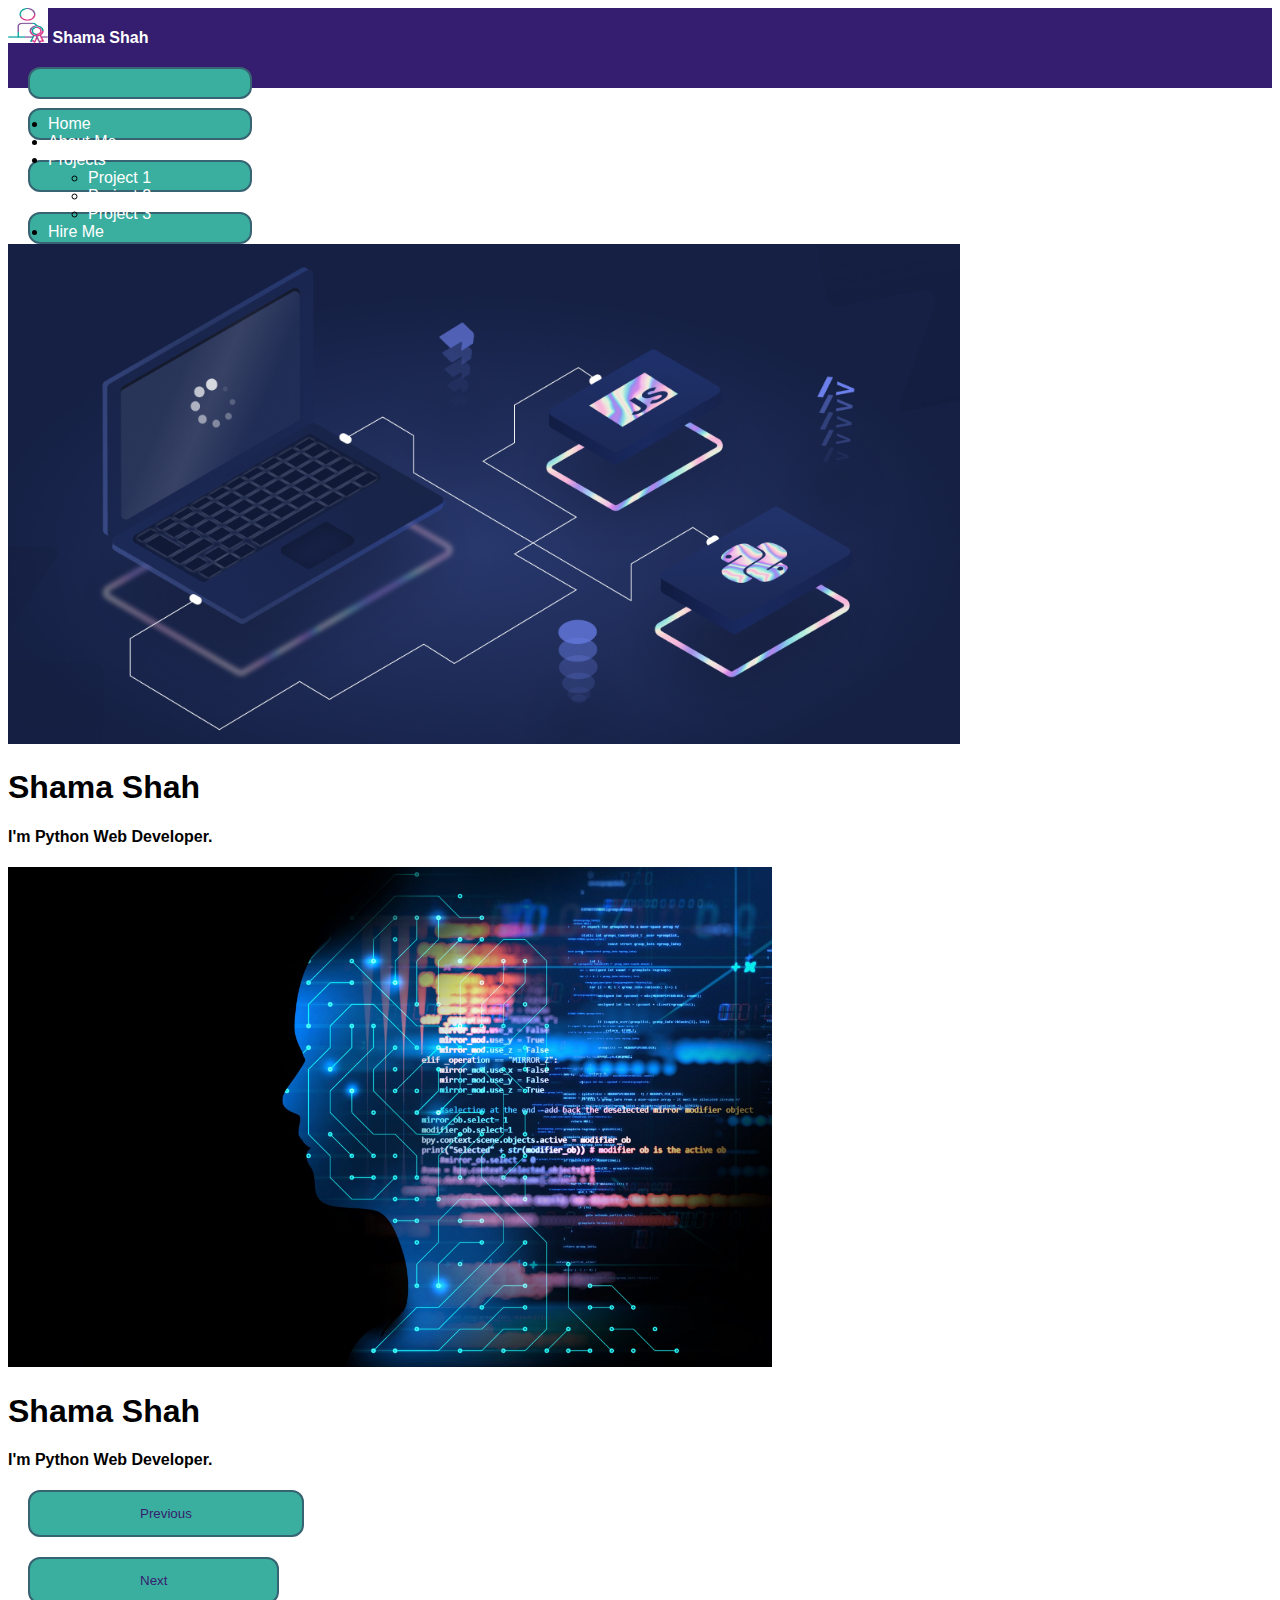
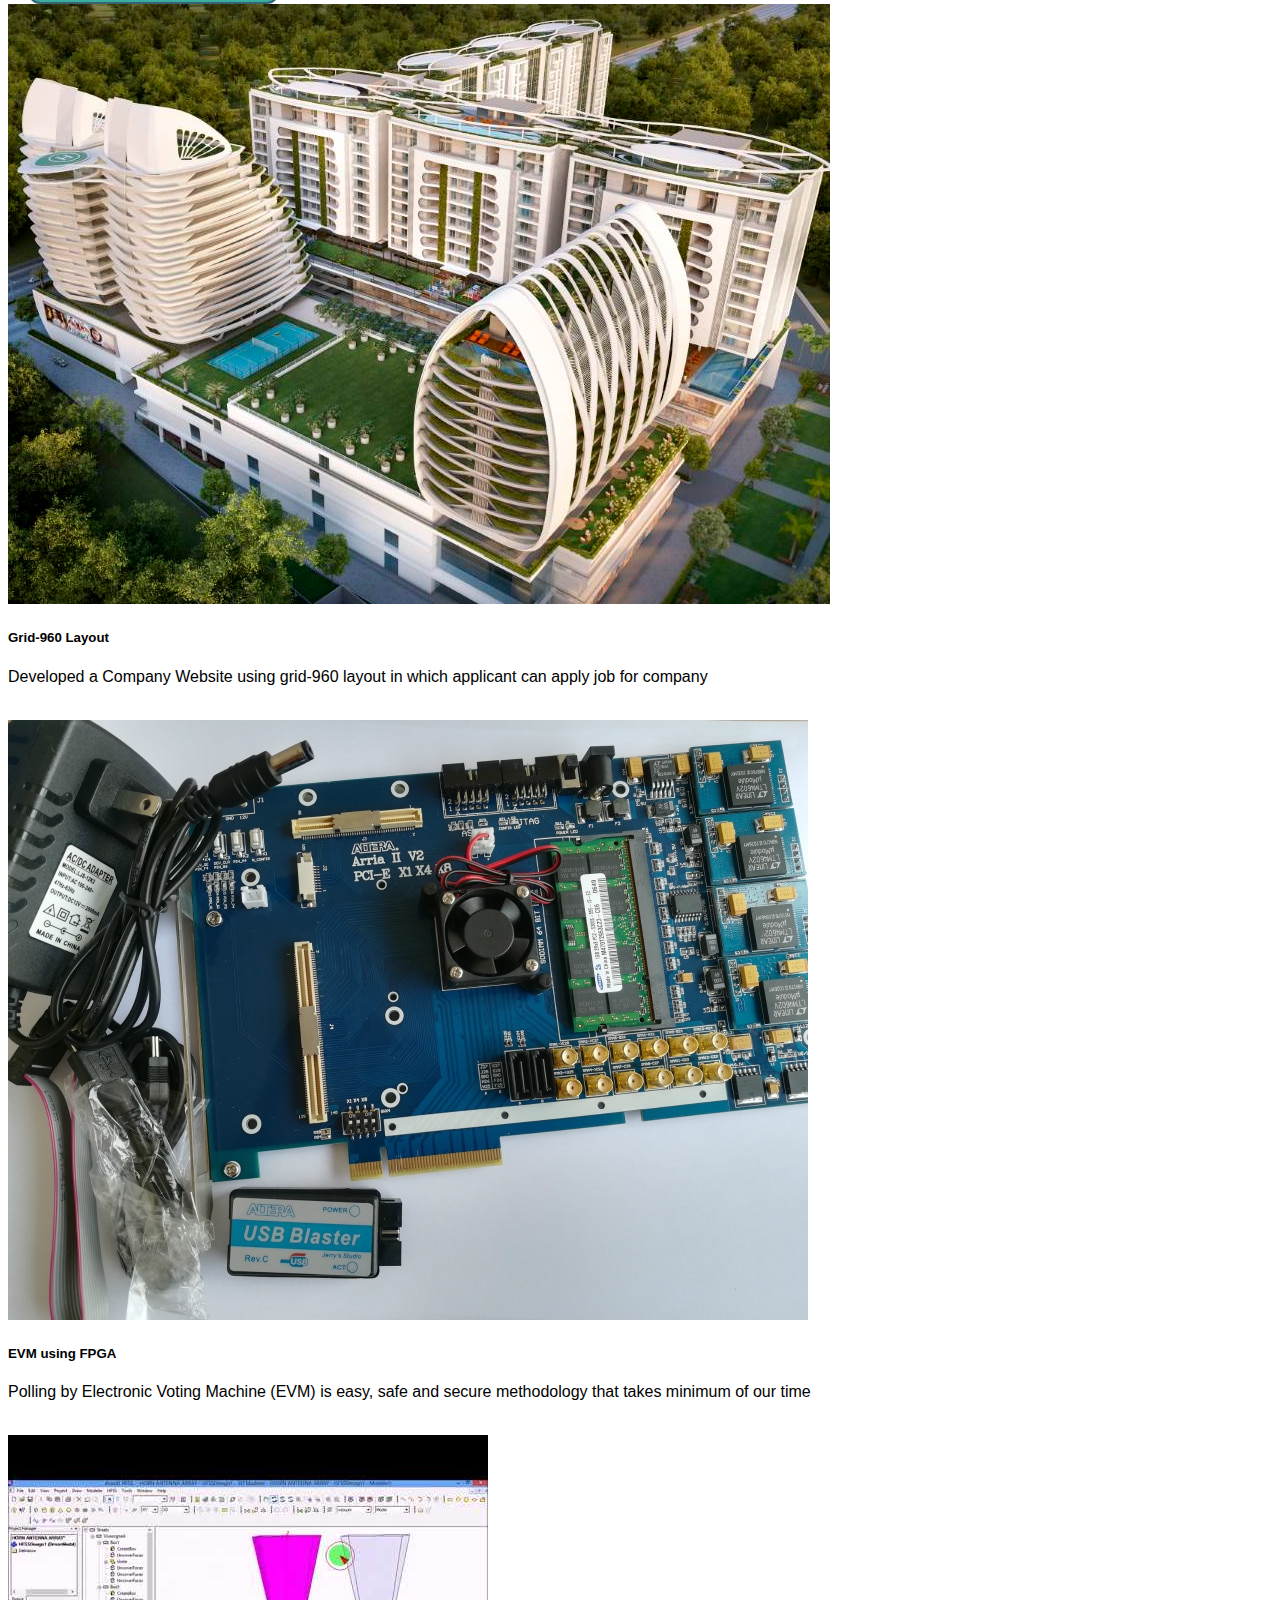
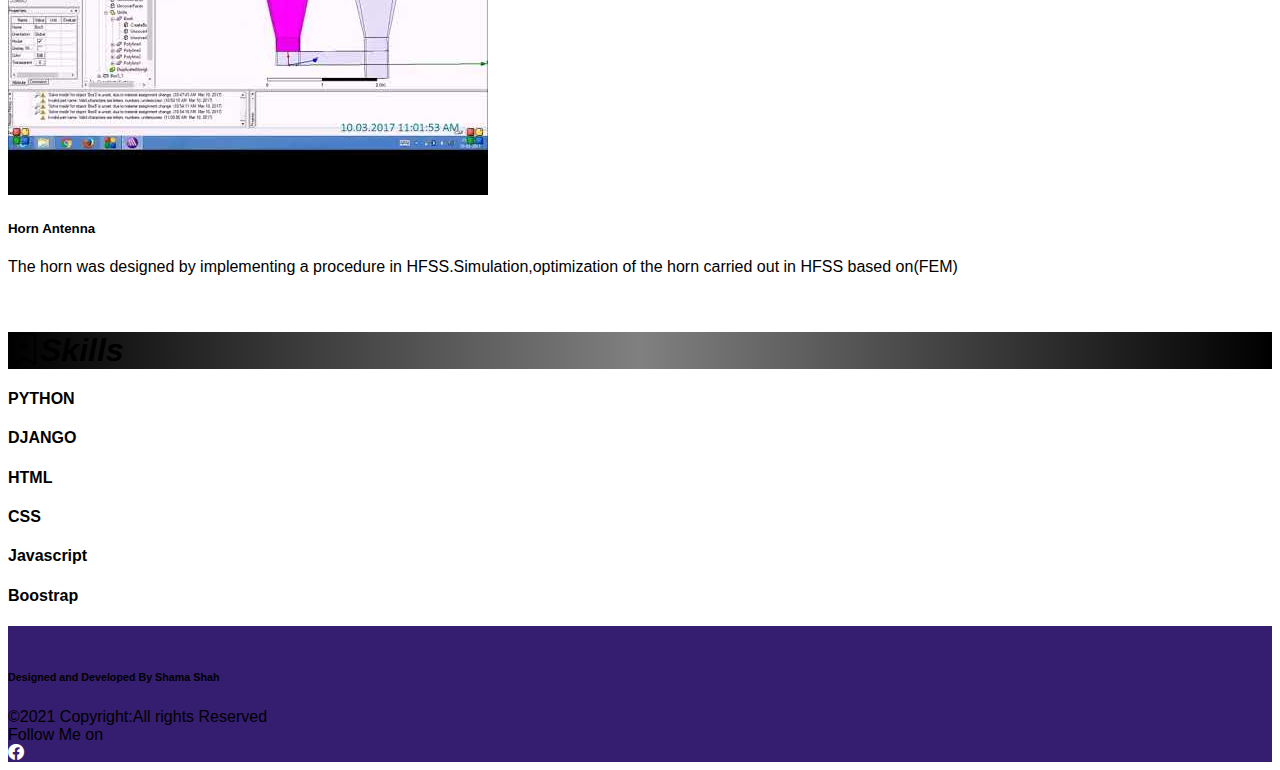
<file: index.html>
<!doctype html>
<html lang="en">
  <head>
    <meta charset="utf-8">
    <meta name="viewport" content="width=device-width, initial-scale=1">
	
    <link href="https://cdn.jsdelivr.net/npm/bootstrap@5.0.0/dist/css/bootstrap.min.css" rel="stylesheet" integrity="sha384-wEmeIV1mKuiNpC+IOBjI7aAzPcEZeedi5yW5f2yOq55WWLwNGmvvx4Um1vskeMj0" crossorigin="anonymous">
	
	<link rel="stylesheet" href="https://cdn.jsdelivr.net/npm/bootstrap-icons@1.4.1/font/bootstrap-icons.css">
	
	 <link rel="stylesheet" href="asset/css/stylesheet.css">
	
    <title>Portfolio</title>
	<link href='asset/photo/images2.png' rel='icon'>
	
	
  </head>
  <body>
   
      <div class="container">
	       <div class="row">
		      
			  <!--- Nav bar start---->
			  
		     <div class="col-md-12 mt-3">
			
				            
				<nav class="navbar navbar-expand-lg navbar-light nav ">
				    
				  <div class="container-fluid">
				  
				  <a class="navbar-brand" href="#">
      <img src="asset/photo/images2.png" alt="" width="40" height="35" class="d-inline-block align-text-top">
     
    </a>
				  
					<a class="navbar-brand  text-white " href="about.html"><b>Shama Shah</b></a>
					
					<button class="navbar-toggler" type="button" data-bs-toggle="collapse" data-bs-target="#navbarSupportedContent" aria-controls="navbarSupportedContent" aria-expanded="false" aria-label="Toggle navigation">
					  <span class="navbar-toggler-icon"></span>
					</button>
					
					<div class="collapse navbar-collapse" id="navbarSupportedContent">
					  <ul class="navbar-nav me-auto mb-2 mb-lg-0">
					  
						<li class="nav-item ">
						  <a class="nav-link active  text-white" aria-current="page" href="index.html">Home</a>
						</li>
						<li class="nav-item">
						  <a class="nav-link  text-white" href="about.html">About Me</a>
						</li>
						
						<li class="nav-item dropdown">
						
						  <a class="nav-link dropdown-toggle  text-white" href="#" id="navbarDropdown" role="button" data-bs-toggle="dropdown" aria-expanded="false">
							Projects
						  </a>
						  
						  <ul class="dropdown-menu" aria-labelledby="navbarDropdown">
							<li><a class="dropdown-item" href="projects.html">Project 1</a></li>
							<li><a class="dropdown-item" href="projects.html">Project 2</a></li>
							<!--<li><hr class="dropdown-divider"></li>-->
							<li><a class="dropdown-item" href="projects.html">Project 3</a></li>
						  </ul>
						  
						</li>
						
						<li class="nav-item">
						  <a class="nav-link  text-white " href="hire.html" tabindex="-1" aria-disabled="true">Hire Me</a>
						</li>
						
						
					  </ul>
					  
					  
					  <!-- <form class="d-flex"> 
						<input class="form-control me-2" type="search" placeholder="Search" aria-label="Search">
						<button class="btn btn-outline-success" type="submit">Search</button>
					  </form>-->
					  
					  
					</div>
					
				  </div>
             </nav>
				  
		</div>
		
			  
			  <!--- Nav Bar End------->
			  
			  <!---- SLider start----->
		<div class="col-md-12 mt-3">
			            
			<div id="carouselExampleIndicators" class="carousel slide" data-bs-ride="carousel">
			
			
				  <div class="carousel-indicators">
					<button type="button" data-bs-target="#carouselExampleIndicators" data-bs-slide-to="0" class="active" aria-current="true" aria-label="Slide 1"></button>
					<button type="button" data-bs-target="#carouselExampleIndicators" data-bs-slide-to="1" aria-label="Slide 2"></button>
					<button type="button" data-bs-target="#carouselExampleIndicators" data-bs-slide-to="2" aria-label="Slide 3"></button>
				  </div>
  
  
				  <div class="carousel-inner">
					<div class="carousel-item active">
					  <img src="asset/photo/python.png" height='500px' class="d-block w-100" alt="...">
					  <div class="carousel-caption d-none d-md-block text-start">
        <h1>Shama Shah</h1>
        <h4>I'm Python Web Developer.</h4>
      </div>
					</div>
					<div class="carousel-item">
					  <img src="asset/photo/python1.jpg" height='500px' class="d-block w-100" alt="...">
					  <div class="carousel-caption d-none d-md-block text-start">
        <h1>Shama Shah</h1>
        <h4>I'm Python Web Developer.</h4>
      </div>
					</div>
					
					<!--<div class="carousel-item">
					  <img src="..." class="d-block w-100" alt="...">
					</div>-->
					
				  </div>
				  
				  <button class="carousel-control-prev" type="button" data-bs-target="#carouselExampleIndicators" data-bs-slide="prev">
					<span class="carousel-control-prev-icon" aria-hidden="true"></span>
					<span class="visually-hidden">Previous</span>
				  </button>
				  
				  <button class="carousel-control-next" type="button" data-bs-target="#carouselExampleIndicators" data-bs-slide="next">
					<span class="carousel-control-next-icon" aria-hidden="true"></span>
					<span class="visually-hidden">Next</span>
				  </button>
          </div>
						
	</div>
			  
			  <!--- Slider end ------->
			  
			  <!--- Project start----->
			  <div class="col-md-4 mt-3">
			       <div class="card" >
				   
						  <img src="asset/photo/building.jpg" class="card-img-top zoom" alt="...">
						  
						  <div class="card-body">
							<h5 class="card-title">Grid-960 Layout</h5>
							<p class="card-text">Developed a Company Website using grid-960 layout in which applicant can apply job for company</p>
							<a href="projects.html" class="btn btn-primary">Read More</a>
						  </div>
                   </div>
			  </div>
			  
			  <div class="col-md-4 mt-3">
			       
				   <div class="card" >
				   
						  <img src="asset/photo/voting3.jpg" class="card-img-top zoom" alt="...">
						  
						  <div class="card-body">
							<h5 class="card-title">EVM using FPGA</h5>
							<p class="card-text">Polling by Electronic Voting Machine (EVM) is easy, safe and secure methodology that takes minimum of our time </p>
							<a href="projects.html" class="btn btn-primary">Read More</a>
						  </div>
                   </div>
			  
			  </div>
			  
			  <div class="col-md-4 mt-3">
			          <div class="card" >
				   
						  <img src="asset/photo/horn.jpg" class="card-img-top zoom" alt="...">
						  
						  <div class="card-body">
							<h5 class="card-title">Horn Antenna</h5>
							<p class="card-text">The horn was designed by implementing a procedure in HFSS.Simulation,optimization of the horn carried out in HFSS based on(FEM)</p>
							<a href="projects.html" class="btn btn-primary">Read More</a>
						  </div>
                   </div>
			  </div>
			  
			  <!---- Project End------>
			  
			 
			  <!--- Skills start---->
			 
			  
			  <div class='col-md-12 border border-dark mt-3 skillhead '>

<h1 class=' text-success'><b><i class="bi bi-bookmark-star">Skills</i></b></h1>

</div>
			  
			        
					
					 <div class="col-md-12 mt-2">
					 <h4>PYTHON</h4>
					 <div class="progress">
					<div class="progress-bar bg-danger" role="progressbar" style="width: 100%" aria-valuenow="100" aria-valuemin="0" aria-valuemax="100"></div>
						</div>
						
					<h4>DJANGO</h4>
					<div class="progress">
					  <div class="progress-bar bg-success" role="progressbar" style="width: 25%" aria-valuenow="25" aria-valuemin="0" aria-valuemax="100"></div>
					</div>
					
					<h4>HTML</h4>
			        <div class="progress">
					  
                     <div class="progress-bar bg-success" role="progressbar" style="width: 80%" aria-valuenow="25" aria-valuemin="0" aria-valuemax="100">
					 </div>
                    </div>
				  
				    <h4>CSS</h4>
					<div class="progress">
					  <div class="progress-bar bg-info" role="progressbar" style="width: 50%" aria-valuenow="50" aria-valuemin="0" aria-valuemax="100"></div>
					</div>
					
                    <h4>Javascript</h4>
					<div class="progress">
					  <div class="progress-bar bg-warning" role="progressbar" style="width: 75%" aria-valuenow="75" aria-valuemin="0" aria-valuemax="100"></div>
					</div>
					
					<h4>Boostrap</h4>
					<div class="progress">
					  <div class="progress-bar bg-danger" role="progressbar" style="width: 100%" aria-valuenow="100" aria-valuemin="0" aria-valuemax="100"></div>
					</div>
			  
			  
			  </div>
			  <!--- Skills Ends---->
		   
		     
   
   
    <!--- Footer start---->
			   <div class="col-md-12 mt-3 text-white text-center foot">
			           <h6><b>Designed and Developed By Shama Shah</b></h6>
					   &copy;2021 Copyright:All rights Reserved<br>
					   Follow Me on<br>
					   <a href="http://www.facebook.com" target="_blank"><i class="bi bi-facebook text-primary"></i></a>
			   </div>
		      <!--- Footer End---->
		   
		   
		   </div>
	  
	  </div>
   
   

   
    <script src="https://cdn.jsdelivr.net/npm/bootstrap@5.0.0/dist/js/bootstrap.bundle.min.js" integrity="sha384-p34f1UUtsS3wqzfto5wAAmdvj+osOnFyQFpp4Ua3gs/ZVWx6oOypYoCJhGGScy+8" crossorigin="anonymous"></script>

    
  </body>
</html>
</file>
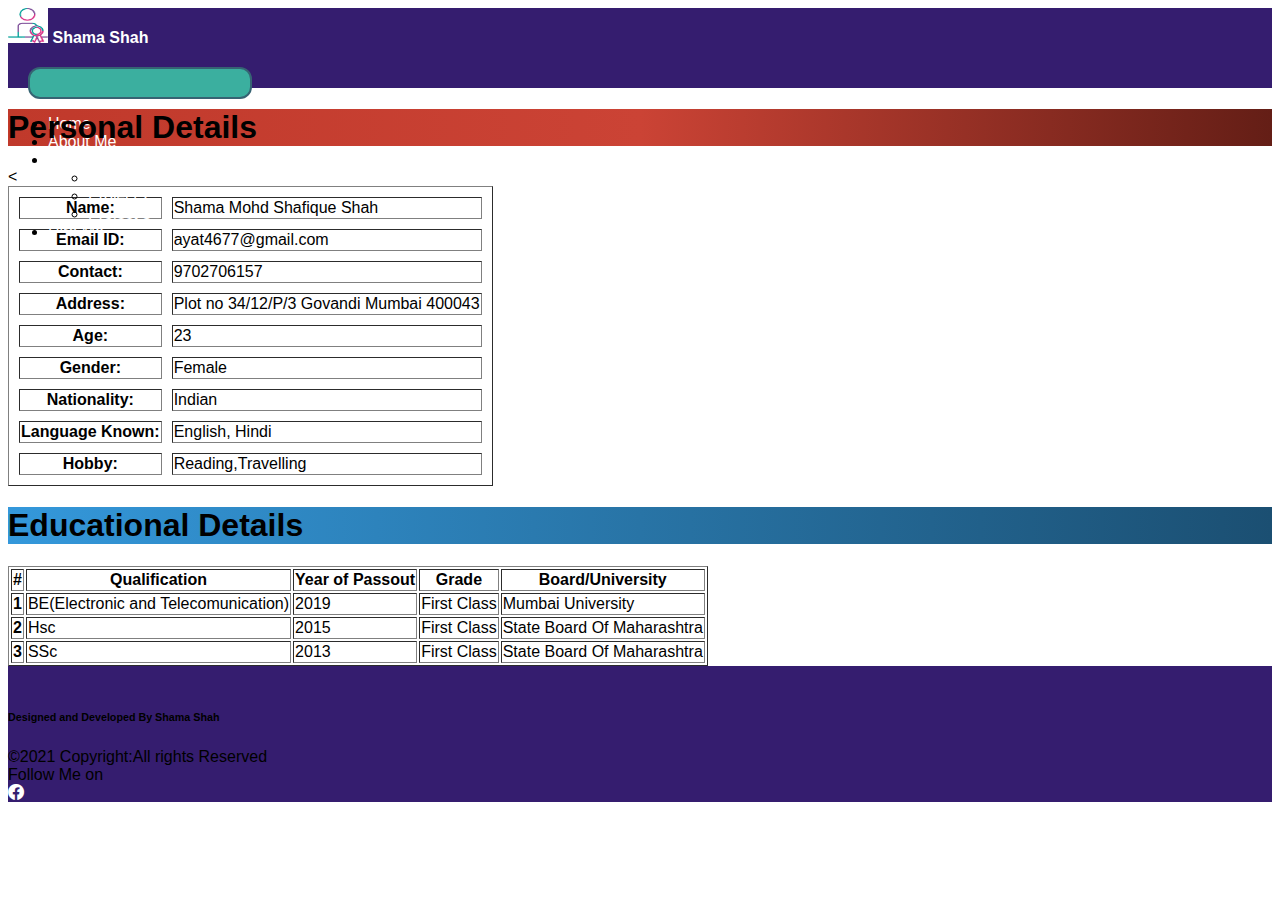
<file: about.html>
<!doctype html>
<html lang="en">
  <head>
    <meta charset="utf-8">
    <meta name="viewport" content="width=device-width, initial-scale=1">
	
    <link href="https://cdn.jsdelivr.net/npm/bootstrap@5.0.0/dist/css/bootstrap.min.css" rel="stylesheet" integrity="sha384-wEmeIV1mKuiNpC+IOBjI7aAzPcEZeedi5yW5f2yOq55WWLwNGmvvx4Um1vskeMj0" crossorigin="anonymous">
	
	<link rel="stylesheet" href="https://cdn.jsdelivr.net/npm/bootstrap-icons@1.4.1/font/bootstrap-icons.css">
	
	 <link rel="stylesheet" href="asset/css/stylesheet.css">
	
    <title>About Me</title>
	<link href='asset/photo/images2.png' rel='icon'>
	
	
  </head>
  <body>
   
      <div class="container">
	       <div class="row">
		      
			  <!--- Nav bar start---->
			  
		     <div class="col-md-12 mt-3">
			
				            
				<nav class="navbar navbar-expand-lg navbar-light nav ">
				    
				  <div class="container-fluid">
				  
				  <a class="navbar-brand" href="#">
      <img src="asset/photo/images2.png" alt="" width="40" height="35" class="d-inline-block align-text-top">
     
    </a>
				  
					<a class="navbar-brand  text-white " href="about.html"><b>Shama Shah</b></a>
					
					<button class="navbar-toggler" type="button" data-bs-toggle="collapse" data-bs-target="#navbarSupportedContent" aria-controls="navbarSupportedContent" aria-expanded="false" aria-label="Toggle navigation">
					  <span class="navbar-toggler-icon"></span>
					</button>
					
					<div class="collapse navbar-collapse" id="navbarSupportedContent">
					  <ul class="navbar-nav me-auto mb-2 mb-lg-0">
					  
						<li class="nav-item ">
						  <a class="nav-link active  text-white" aria-current="page" href="index.html">Home</a>
						</li>
						<li class="nav-item">
						  <a class="nav-link  text-white" href="about.html">About Me</a>
						</li>
						
						<li class="nav-item dropdown">
						
						  <a class="nav-link dropdown-toggle  text-white" href="#" id="navbarDropdown" role="button" data-bs-toggle="dropdown" aria-expanded="false">
							Projects
						  </a>
						  
						  <ul class="dropdown-menu" aria-labelledby="navbarDropdown">
							<li><a class="dropdown-item" href="projects.html">Project 1</a></li>
							<li><a class="dropdown-item" href="projects.html">Project 2</a></li>
							<!--<li><hr class="dropdown-divider"></li>-->
							<li><a class="dropdown-item" href="projects.html">Project 3</a></li>
						  </ul>
						  
						</li>
						
						<li class="nav-item">
						  <a class="nav-link  text-white " href="hire.html" tabindex="-1" aria-disabled="true">Hire Me</a>
						</li>
						
						
					  </ul>
					  
					  
					  <!-- <form class="d-flex"> 
						<input class="form-control me-2" type="search" placeholder="Search" aria-label="Search">
						<button class="btn btn-outline-success" type="submit">Search</button>
					  </form>-->
					  
					  
					</div>
					
				  </div>
             </nav>
				  
		</div>
			  
			  <!--- Nav Bar End------->
			  

<!----Table-1 start--->
<div class='col-md-12 border border-dark mt-3 bg-danger personal'>

<h1><b>Personal Details</b></h1>

</div>

<div class='col-md-12'>

<table class="table table-hover" border='1' cellspacing='10'>
  <thead>
    <tr class="table-success">
     <th scope="row">Name:</th><<td>Shama Mohd Shafique Shah</td>
	</tr>
	<tr class="table-secondary">
      <th scope="row">Email ID:</th> <td>ayat4677@gmail.com</td>
	</tr>
	<tr class="table-success">
      <th scope="row">Contact:</th><td>9702706157</td>
	</tr>
	<tr class="table-secondary">
	  <th scope="row">Address:</th> <td>Plot no 34/12/P/3 Govandi Mumbai 400043</td>
	</tr>
	<tr class="table-success">
	  <th scope="row">Age:</th> <td>23</td>
	</tr>
	<tr class="table-secondary">
	  <th scope="row">Gender:</th><td>Female</td>
	</tr>
	<tr class="table-success">
	  <th scope="row">Nationality:</th><td>Indian</td>
	</tr>
	<tr class="table-secondary">
	  <th scope="row">Language Known:</th> <td>English, Hindi</td>
	</tr>
	<tr class="table-success">
	  <th scope="row">Hobby:</th><td>Reading,Travelling</td>
	</tr>
	
	  
	  
      
    
  </thead>
  <tbody>
   
  </tbody>
</table>
</div>

<!----Table-1 End-->


<!---Table-2 start--->
<div class='col-md-12 border border-dark mt-3 bg-danger education'>

<h1><b>Educational Details</b></h1>

</div>

<div class='col-md-12 mt-4'>
<table class="table" border='1'>
  <thead>
    <tr class="table-danger">
      <th scope="col">#</th>
      <th scope="col">Qualification</th>
      <th scope="col">Year of Passout</th>
      <th scope="col">Grade</th>
	  <th scope="col">Board/University </th>
    </tr>
  </thead>
  <tbody>
    <tr class="table-info">
      <th scope="row">1</th>
      <td>BE(Electronic and Telecomunication)</td>
      <td>2019</td>
      <td>First Class</td>
	  <td>Mumbai University</td>
    </tr>
    <tr class="table-info">
      <th scope="row">2</th>
      <td>Hsc</td>
      <td>2015</td>
      <td>First Class</td>
	  <td>State Board Of Maharashtra</td>
    </tr>
    <tr class="table-info">
      <th scope="row">3</th>
      <td>SSc</td>
      <td>2013</td>
	  <td>First Class</td>
	  <td>State Board Of Maharashtra</td>
    </tr>
  </tbody>
</table>
</div>
<!---Table-2 End--->


    <!--- Footer start---->
			   <div class="col-md-12 mt-3 text-white text-center foot">
			           <h6><b>Designed and Developed By Shama Shah</b></h6>
					   &copy;2021 Copyright:All rights Reserved<br>
					   Follow Me on<br>
					   <a href="http://www.facebook.com" target="_blank"><i class="bi bi-facebook text-primary"></i></a>
			   </div>
		      <!--- Footer End---->
		   
		   
		   </div>
	  
	  </div>
   
   

   
    <script src="https://cdn.jsdelivr.net/npm/bootstrap@5.0.0/dist/js/bootstrap.bundle.min.js" integrity="sha384-p34f1UUtsS3wqzfto5wAAmdvj+osOnFyQFpp4Ua3gs/ZVWx6oOypYoCJhGGScy+8" crossorigin="anonymous"></script>

    
  </body>
</html>
</file>
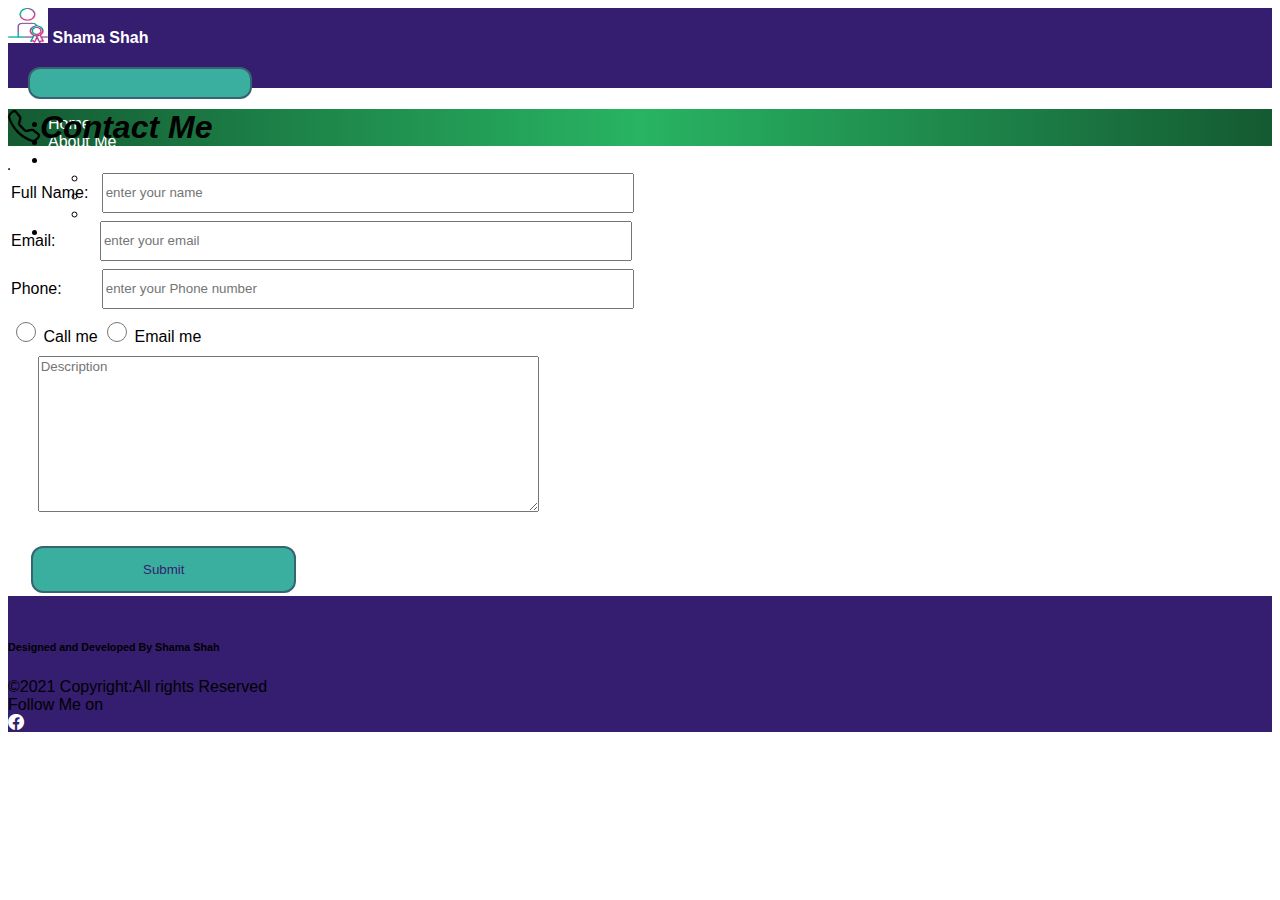
<file: hire.html>
<!doctype html>
<html lang="en">
  <head>
    <meta charset="utf-8">
    <meta name="viewport" content="width=device-width, initial-scale=1">
	
    <link href="https://cdn.jsdelivr.net/npm/bootstrap@5.0.0/dist/css/bootstrap.min.css" rel="stylesheet" integrity="sha384-wEmeIV1mKuiNpC+IOBjI7aAzPcEZeedi5yW5f2yOq55WWLwNGmvvx4Um1vskeMj0" crossorigin="anonymous">
	
	<link rel="stylesheet" href="https://cdn.jsdelivr.net/npm/bootstrap-icons@1.4.1/font/bootstrap-icons.css">
	
	 <link rel="stylesheet" href="asset/css/stylesheet.css">
	
    <title>Hire Me</title>
	<link href='asset/photo/images2.png' rel='icon'>
	
	
  </head>
  <body>
   
      <div class="container">
	       <div class="row">
		      
			  <!--- Nav bar start---->
			  
		     <div class="col-md-12 mt-3">
			
				            
				<nav class="navbar navbar-expand-lg navbar-light nav ">
				    
				  <div class="container-fluid">
				  
				  <a class="navbar-brand" href="#">
      <img src="asset/photo/images2.png" alt="" width="40" height="35" class="d-inline-block align-text-top">
     
    </a>
				  
					<a class="navbar-brand  text-white " href="about.html"><b>Shama Shah</b></a>
					
					<button class="navbar-toggler" type="button" data-bs-toggle="collapse" data-bs-target="#navbarSupportedContent" aria-controls="navbarSupportedContent" aria-expanded="false" aria-label="Toggle navigation">
					  <span class="navbar-toggler-icon"></span>
					</button>
					
					<div class="collapse navbar-collapse" id="navbarSupportedContent">
					  <ul class="navbar-nav me-auto mb-2 mb-lg-0">
					  
						<li class="nav-item ">
						  <a class="nav-link active  text-white" aria-current="page" href="index.html">Home</a>
						</li>
						<li class="nav-item">
						  <a class="nav-link  text-white" href="about.html">About Me</a>
						</li>
						
						<li class="nav-item dropdown">
						
						  <a class="nav-link dropdown-toggle  text-white" href="#" id="navbarDropdown" role="button" data-bs-toggle="dropdown" aria-expanded="false">
							Projects
						  </a>
						  
						  <ul class="dropdown-menu" aria-labelledby="navbarDropdown">
							<li><a class="dropdown-item" href="projects.html">Project 1</a></li>
							<li><a class="dropdown-item" href="projects.html">Project 2</a></li>
							<!--<li><hr class="dropdown-divider"></li>-->
							<li><a class="dropdown-item" href="projects.html">Project 3</a></li>
						  </ul>
						  
						</li>
						
						<li class="nav-item">
						  <a class="nav-link  text-white " href="hire.html" tabindex="-1" aria-disabled="true">Hire Me</a>
						</li>
						
						
					  </ul>
					  
					  
					  <!-- <form class="d-flex"> 
						<input class="form-control me-2" type="search" placeholder="Search" aria-label="Search">
						<button class="btn btn-outline-success" type="submit">Search</button>
					  </form>-->
					  
					  
					</div>
					
				  </div>
             </nav>
				  
		</div>
			  
			  <!--- Nav Bar End------->
			  



<!----Contact start--->
<div class='col-md-12 border border-dark mt-3 bg-warning contactcolor'>

<h1 class=' text-dark'><b><i class="bi bi-telephone">Contact Me</i></b></h1>

</div>

<div class='col-md-12 mt-1 bg-success'>


  <table border='1'>
  <form method="GET" action="index.html" target='_blank' enctype="multipart/form-data" class='con'>
						<table>
					
							<tr>
								<td class='text-white pt-3'><label for="n">Full Name:</label>
								&nbsp&nbsp<input type="text" name="sname" placeholder="enter your name" id="n" required class='size'> </td>
							</tr>
							<tr>
							</tr>
							<tr>
							</tr>
                            
							<tr>							
								<td class='text-white'><label for="e">Email:</label>
							&nbsp&nbsp&nbsp&nbsp&nbsp&nbsp&nbsp&nbsp&nbsp<input type="email" name="ename" placeholder="enter your email" id="e" class='size' required> </td>
				
							</tr>
							
							<tr>
							</tr>
							<tr>
							</tr>
                            
							<tr>							
								<td class='text-white'><label for="p">Phone:</label>
								&nbsp&nbsp&nbsp&nbsp&nbsp&nbsp&nbsp <input type="number" name="nname" placeholder="enter your Phone number" id="p" class='size' required> </td>
				
							</tr>
							<tr>
							</tr>
							<tr>
							</tr>
							<tr>
							</tr>
							
							<tr>
				             
				                <td class='text-white'>
									<input type="radio" name="call" value="c" id="ct" class='si'>
									<label for="gm">Call me</lable>
									<input type="radio" name="call" value="em" id="el" class='si'> 
									<label for="gf">Email me</label>
								
				                </td>
			                  </tr>
							  
							  
							 <tr>
							</tr>
							<tr>
							</tr>
							<tr>
							</tr>
							  
							  
							  <tr>
				                   
				                 <td>&nbsp&nbsp&nbsp&nbsp&nbsp&nbsp<textarea type="text" name="add"  cols="60" rows="10" placeholder='Description'></textarea></td>
			                 </tr>
							 
							 
							   
							 <tr>
							</tr>
							<tr>
							</tr>
							<tr>
							</tr>
							 
							 <tr>
			                <td class='pb-2'><a href='index.html'> <button type='submit'>Submit</button></a></td>
			                 </tr>
			
				
					</form>	
</table>					
			
</div>
<!---Contact End--->



     <!--- Footer start---->
			   <div class="col-md-12 mt-3 text-white text-center foot">
			           <h6><b>Designed and Developed By Shama Shah</b></h6>
					   &copy;2021 Copyright:All rights Reserved<br>
					   Follow Me on<br>
					   <a href="http://www.facebook.com" target="_blank"><i class="bi bi-facebook text-primary"></i></a>
			   </div>
		      <!--- Footer End---->
		   
		   
		   </div>
	  
	  </div>
   
   

   
    <script src="https://cdn.jsdelivr.net/npm/bootstrap@5.0.0/dist/js/bootstrap.bundle.min.js" integrity="sha384-p34f1UUtsS3wqzfto5wAAmdvj+osOnFyQFpp4Ua3gs/ZVWx6oOypYoCJhGGScy+8" crossorigin="anonymous"></script>

    
  </body>
</html>
</file>
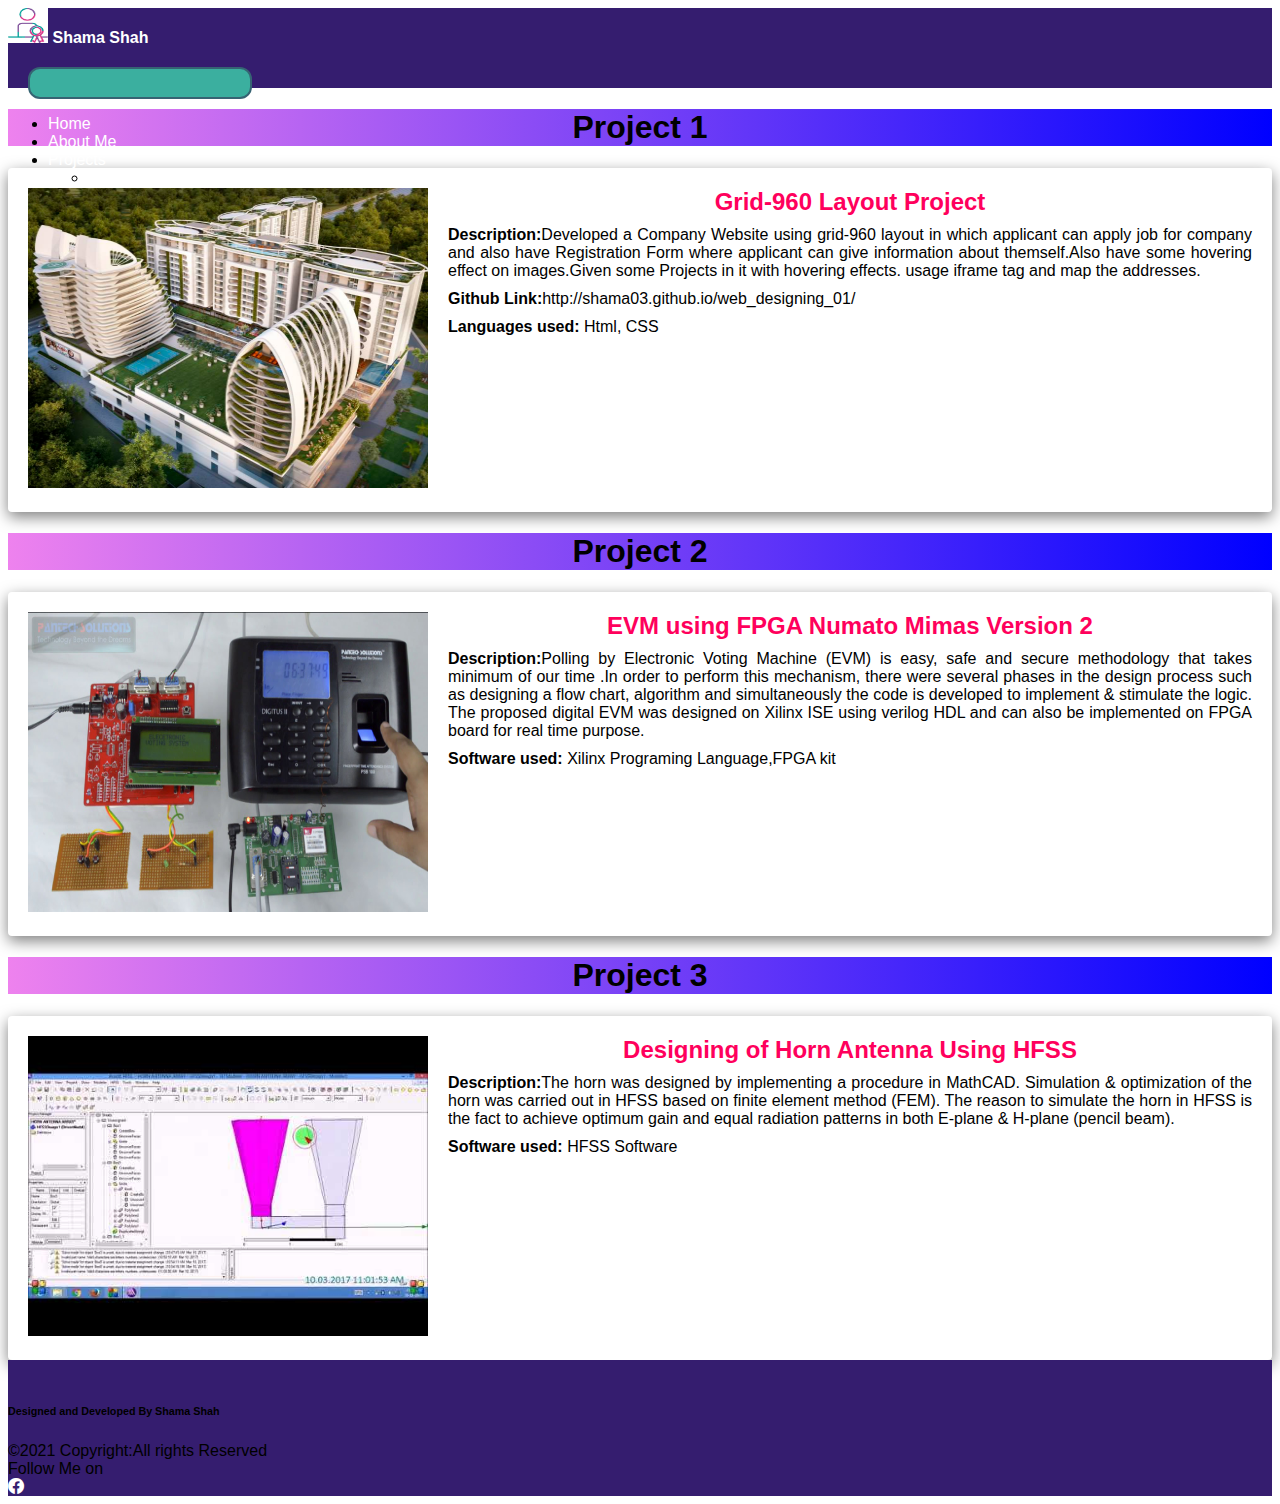
<file: projects.html>
<!doctype html>
<html lang="en">
  <head>
    <meta charset="utf-8">
    <meta name="viewport" content="width=device-width, initial-scale=1">
	
    <link href="https://cdn.jsdelivr.net/npm/bootstrap@5.0.0/dist/css/bootstrap.min.css" rel="stylesheet" integrity="sha384-wEmeIV1mKuiNpC+IOBjI7aAzPcEZeedi5yW5f2yOq55WWLwNGmvvx4Um1vskeMj0" crossorigin="anonymous">
	
	<link rel="stylesheet" href="https://cdn.jsdelivr.net/npm/bootstrap-icons@1.4.1/font/bootstrap-icons.css">
	
	 <link rel="stylesheet" href="asset/css/stylesheet.css">
	
    <title>My Projects</title>
	<link href='asset/photo/images2.png' rel='icon'>
	
	
  </head>
  <body>
   
      <div class="container">
	       <div class="row">
		      
			  <!--- Nav bar start---->
			  
		     <div class="col-md-12 mt-3">
			
				            
				<nav class="navbar navbar-expand-lg navbar-light nav ">
				    
				  <div class="container-fluid">
				  
				  <a class="navbar-brand" href="#">
      <img src="asset/photo/images2.png" alt="" width="40" height="35" class="d-inline-block align-text-top">
     
    </a>
				  
					<a class="navbar-brand  text-white " href="about.html"><b>Shama Shah</b></a>
					
					<button class="navbar-toggler" type="button" data-bs-toggle="collapse" data-bs-target="#navbarSupportedContent" aria-controls="navbarSupportedContent" aria-expanded="false" aria-label="Toggle navigation">
					  <span class="navbar-toggler-icon"></span>
					</button>
					
					<div class="collapse navbar-collapse" id="navbarSupportedContent">
					  <ul class="navbar-nav me-auto mb-2 mb-lg-0">
					  
						<li class="nav-item ">
						  <a class="nav-link active  text-white" aria-current="page" href="index.html">Home</a>
						</li>
						<li class="nav-item">
						  <a class="nav-link  text-white" href="about.html">About Me</a>
						</li>
						
						<li class="nav-item dropdown">
						
						  <a class="nav-link dropdown-toggle  text-white" href="#" id="navbarDropdown" role="button" data-bs-toggle="dropdown" aria-expanded="false">
							Projects
						  </a>
						  
						  <ul class="dropdown-menu" aria-labelledby="navbarDropdown">
							<li><a class="dropdown-item" href="projects.html">Project 1</a></li>
							<li><a class="dropdown-item" href="projects.html">Project 2</a></li>
							<!--<li><hr class="dropdown-divider"></li>-->
							<li><a class="dropdown-item" href="projects.html">Project 3</a></li>
						  </ul>
						  
						</li>
						
						<li class="nav-item">
						  <a class="nav-link  text-white " href="hire.html" tabindex="-1" aria-disabled="true">Hire Me</a>
						</li>
						
						
					  </ul>
					  
					  
					  <!-- <form class="d-flex"> 
						<input class="form-control me-2" type="search" placeholder="Search" aria-label="Search">
						<button class="btn btn-outline-success" type="submit">Search</button>
					  </form>-->
					  
					  
					</div>
					
				  </div>
             </nav>
				  
		</div>
			  
			  <!--- Nav Bar End------->
			  


<!---projects strart---->
             <!---project1 start--->
<div class='col-md-12 mt-3 heading border border-dark'>

<h1 class=' text-dark'><center>Project 1</center></h1>

</div>


<div class='col-md-12 mt-3'>

<div class='box'>
	<div class='imgBx'>
	<img src='asset/photo/building.jpg' width='400px' height='300px'>
	</div>
	<div class='content'>
	<h2>Grid-960 Layout Project</h2>
	<p><b>Description:</b>Developed a Company Website using grid-960 layout in which applicant can apply job for company and also have Registration Form where applicant can give information about themself.Also have some hovering effect on images.Given some Projects in it with hovering effects. usage iframe tag and map the addresses.</p>
	<p><b>Github Link:</b>http://shama03.github.io/web_designing_01/</p>
	<p><b>Languages used:</b> Html, CSS</p>
	
	</div>
</div>
</div>
                  <!---proect1 End--->
				  <!---proect2 start--->
<div class='col-md-12 mt-3 heading border border-dark'>

<h1 class=' text-dark'><center>Project 2</center></h1>

</div>


<div class='col-md-12 mt-3'>

<div class='box'>
	<div class='imgBx'>
	<img src='asset/photo/voting.jpg' width='400px' height='300px'>
	</div>
	<div class='content'>
	<h2>EVM using FPGA Numato Mimas Version 2</h2>
	<p><b>Description:</b>Polling by Electronic Voting Machine (EVM) is easy, safe and secure methodology that takes minimum of our time .In order to perform this mechanism, there were several phases in the design process such as designing a flow chart, algorithm and simultaneously the code is developed to implement & stimulate the logic. The proposed digital EVM was designed on Xilinx ISE using verilog HDL and can also be implemented on FPGA board for real time purpose.</p>
	
	<p><b>Software used:</b> Xilinx Programing Language,FPGA kit</p>
	
	</div>
</div>
</div>
				  <!---project2 End-->
				  <!---project3 Start-->

<div class='col-md-12 mt-3 heading border border-dark'>

<h1 class=' text-dark'><center>Project 3</center></h1>

</div>


<div class='col-md-12 mt-3'>

<div class='box'>
	<div class='imgBx'>
	<img src='asset/photo/horn.jpg' width='400px' height='300px'>
	</div>
	<div class='content'>
	<h2>Designing of Horn Antenna Using HFSS</h2>
	<p><b>Description:</b>The horn was designed by implementing a procedure in MathCAD. Simulation & optimization of the horn was carried out in HFSS based on finite element method (FEM). The reason to simulate the horn in HFSS is the fact to achieve optimum gain and equal radiation patterns in both E-plane & H-plane (pencil beam).</p>
	
	<p><b>Software used:</b> HFSS Software</p>
	
	</div>
</div>
</div>
				  <!---project3 End-->

<!----projects End--->


     <!--- Footer start---->
			   <div class="col-md-12 mt-3 text-white text-center foot">
			           <h6><b>Designed and Developed By Shama Shah</b></h6>
					   &copy;2021 Copyright:All rights Reserved<br>
					   Follow Me on<br>
					   <a href="http://www.facebook.com" target="_blank"><i class="bi bi-facebook text-primary"></i></a>
			   </div>
		      <!--- Footer End---->
		   
		   
		   </div>
	  
	  </div>
   
   

   
    <script src="https://cdn.jsdelivr.net/npm/bootstrap@5.0.0/dist/js/bootstrap.bundle.min.js" integrity="sha384-p34f1UUtsS3wqzfto5wAAmdvj+osOnFyQFpp4Ua3gs/ZVWx6oOypYoCJhGGScy+8" crossorigin="anonymous"></script>

    
  </body>
</html>
</file>
<file: asset/css/stylesheet.css>
*{
	
	box-sizing:border-box;
	font-family: sans-serif;

}
.logo{
	
}
.cname{
	
	height:150px;
	background-color:#351D6F;
    text-align:center;
    padding-top:10px;
    font-size:60px;	
	color:white;
	
}

.menu{
	background-color:#4816BD;
	height:50px;
	margin-top:3px;
	text-align:center;
	padding-top:12px;
	font-size:20px;
}
.menu::after{
	content:'';
	width:0px;
	height:2px;
	background:black;
	display:block;
	transition:0.5s;
}

.menu:hover::after{
	width:100%;
}
h2{
	text-align:center;
	font-weight: bold;
}
p{
	text-align:justify;
	
}


.footer{
	background-color:#351D6F;
	height:300px;

	padding-left:20px;
	padding-top:20px;
	font-weight:bold;
	color:white;
}


a{
	text-decoration:none;
	color:white;
}



.app{
	background-color:#4816BD;
	height:35px;
	margin-top:1px;
	margin-bottom:10px;
	margin-left:400px;
	text-align:center;
	padding-top:3px;
	font-size:20px;
	color:white;
	box-shadow:5px 5px #351D6F;
}

.app:hover{
	background:#f44336;
	transition:1s;
}

  
/*.con{
	margin-top:5px;
	border-radius:15px 15px 0px 0px;
	font-weight: bold;
	padding-top: 30px;
	
	color:#165076;
	text-align:left;
	padding-left:50px;

}*/
.contact{
	height:580px;
	margin-top:5px;
	margin-bottom:5px;
	background-color:#D5D8DC;
	border-radius:15px 15px 0px 0px;
}
/*
.row{
	margin-top:5px;
    margin-bottom:3px;
    
}


.country h1{
	text-align:center;
	color:black;
	font-weight:bold;
	
}

.country:hover{
	background:#f44336;
}


.im:hover{
	background:#f44336;
	transition:1s;
	transform:scale(1.1);
}

*/

.campus-col{
	flex-basis:32%;
	border-radius:10px;
	position:relative;
	overflow:hidden;
	margin-top:3px;
	
}

.layer{
	background:transparent;
	height:100%;
	width:100%;
	position:absolute;
	top:0;
	left:0;
	transition:0.5s;
}
.layer:hover{
	background:rgba(226,0,0,0.7);
}
  
  
.layer h3{
	width:100%;
	font-weight:500;
	color:#fff;
	font-size:26px;
	bottom:0;
	left:50%;
	transform:translate(-50%);
	position:absolute;
	text-align:center;
	opacity:0;
	transition:0.5s;
}

.layer:hover h3{
	bottom:49%;
	opacity:1;
}


.map{
	margin-top:3px;
	margin-bottom:3px;
}


.re{
	/*background-image:url('C:\Users\sameer\Desktop\css assignment\photo\building.jpg');*/
	margin-top:3px;
	margin-bottom:5px;
	height:850x;

}
.regform h1 {
	margin-top:3px;
	background-color:rgb(0,0,0,0.6);
	
	color:#FFFFFF;
	padding:10px 0px 10px 0px;
	text-align:center;
	border-radius:15px 15px 0px 0px;
	margin-bottom:0px;
}

.main{
	background-color:#D0D3D4;
	
}
form{
	margin-top:10px;
	padding:10px;
}
#name{
	height:100px;
}

.name{
	margin-left:25px;
	padding-top:20px;
	color:#351D6F;
	font-size:18px;
	font-weight:700;
	text-align:left;
}

.firstname{
	position:relative;
	left:200px;
	top:-37px;
	line-height:40px;
	border-radius:6px;
	padding:0 22px;
	font-size:16px;
}

.lastname{
	position:relative;
	left:417px;
	top:-80px;
	line-height:40px;
	border-radius:6px;
	padding:0 22px;
	font-size:16px;
	
	color:#351D6F;
	
}

.firstlabel{
	position:relative;
	/*color:#E5E5E5;*/
	color:#351D6F;
	text-transform:capitalize;
	font-size:14px;
	left:203px;
	top:-45px;
}


.lastlabel{
	position:relative;
	color:#351D6F;
	text-transform:capitalize;
	font-size:14px;
	left:192px;
	top:-45px;
}

.company{
	position:relative;
	left:200px;
	top:-37px;
	line-height:40px;
	border-radius:6px;
	padding:0 22px;
	font-size:16px;
	color:#555;
}


.email{
	position:relative;
	left:200px;
	top:-37px;
	line-height:40px;
	border-radius:6px;
	padding:0 22px;
	font-size:16px;
	color:#555;
}

.code{
	position:relative;
	left:200px;
	top:-37px;
	width:95px;
	line-height:40px;
	border-radius:6px;
	padding:0 22px;
	font-size:16px;
	color:#555;
}

.number{
	position:relative;
	left:200px;
	top:-37px;
	width:255px;
	line-height:40px;
	border-radius:6px;
	padding:0 22px;
	font-size:16px;
	color:#555;
}

.area-code{
	position:relative;
	color:#351D6F;
	text-transform:capitalize;
	font-size:16px;
	left:95px;
	top:-4px;
}

.phone-number{
	position:relative;
	color:#351D6F;
	text-transform:capitalize;
	font-size:16px;
	left:-50px;
	top:-4px;
}

.option{
	position:relative;
	left:200px;
	top:-37px;
	height:40px;
	line-height:40px;
	width:532px;
	border-radius:6px;
	padding:0 22px;
	font-size:16px;
	color:#555;
	outline:none;
	overflow:hidden;
}

#student{
	margin-left:25px;
	color:#351D6F;
	font-size:18px;
	text-align:left;
	
}

.radio{
	display:inline-block;
	padding-right:70px;
	font-size:25px;
	margin-left:24px;
    margin-top:15px;
	color:#351D6F;
}

.radio input{
	width:20px;
	height:20px;
	border-radius:50%;
	cursor:pointer;
	outline:none;
	
}


button{
	background-color:#3BAF9F;
	display:block;
	margin:20px 0px 0px 20px;
	text-align:center;
	border-radius:12px;
	border:2px solid #366473;
    padding:14px 110px;
	outline:none;
	color:#351D6F;
	cursor:pointer;
	transition:0.25px;
	
}

button:hover{
	background-color: #5390F5;
}

.size{
	
	height:40px;
	width:532px;
}

.si{
	height:20px;
	width:20px;
}

.hi {
	margin-top:4px;
	background-color:rgb(0,0,0,0.6);
	height:50px;
	color:white;
	padding:10px 0px 10px 0px;
	text-align:center;
	border-radius:15px 15px 0px 0px;
	margin-bottom:0px;
}

#pad{
	margin-bottom:4px;
}

.box{
	
	padding:20px;
	box-sizing:border-box;
	background:#fff;
	border-radius:4px;
	box-shadow:0 5px 15px rgba(0,0,0,.5);
	display:flex;
}

.box:hover{
	box-shadow:0 15px 30px rgba(0,0,0,.5);
}
.content{
	padding-left:20px;
	
}
.content h2{
	margin: 0;
	padding-left:0;
	color: #ff005c;
	
	
}
.content p{
	margin: 0;
	padding:10px 0 0;
	text-align:justify;
}

.heading{
	box-sizing:border-box;
	background-image:linear-gradient(to left, blue, violet);
}

.nav{
	width:100%;
	height:80px;
	background-color:#351D6F;

}

.foot{
	background-color:#351D6F;
	padding-top:20px;
}

.skillhead{
	box-sizing:border-box;
	background-image:linear-gradient(to left, black,grey,black);
}

.zoom{
	transform:scale(1);
	transition: 0.3s ease-in-out;
	cursor:pointer;
}

.zoom:hover{
	transform:scale(1.1);
}

.contactcolor{
	box-sizing:border-box;
	background-image:linear-gradient(to left, #145A32,#28B463,#145A32);
}
.personal{
	box-sizing:border-box;
	background-image:linear-gradient(to right, #C0392B,#CB4335,#641E16);
}

.education{
	box-sizing:border-box;
	background-image:linear-gradient(to left, #1B4F72,#2874A6,#3498DB);
}
</file>
